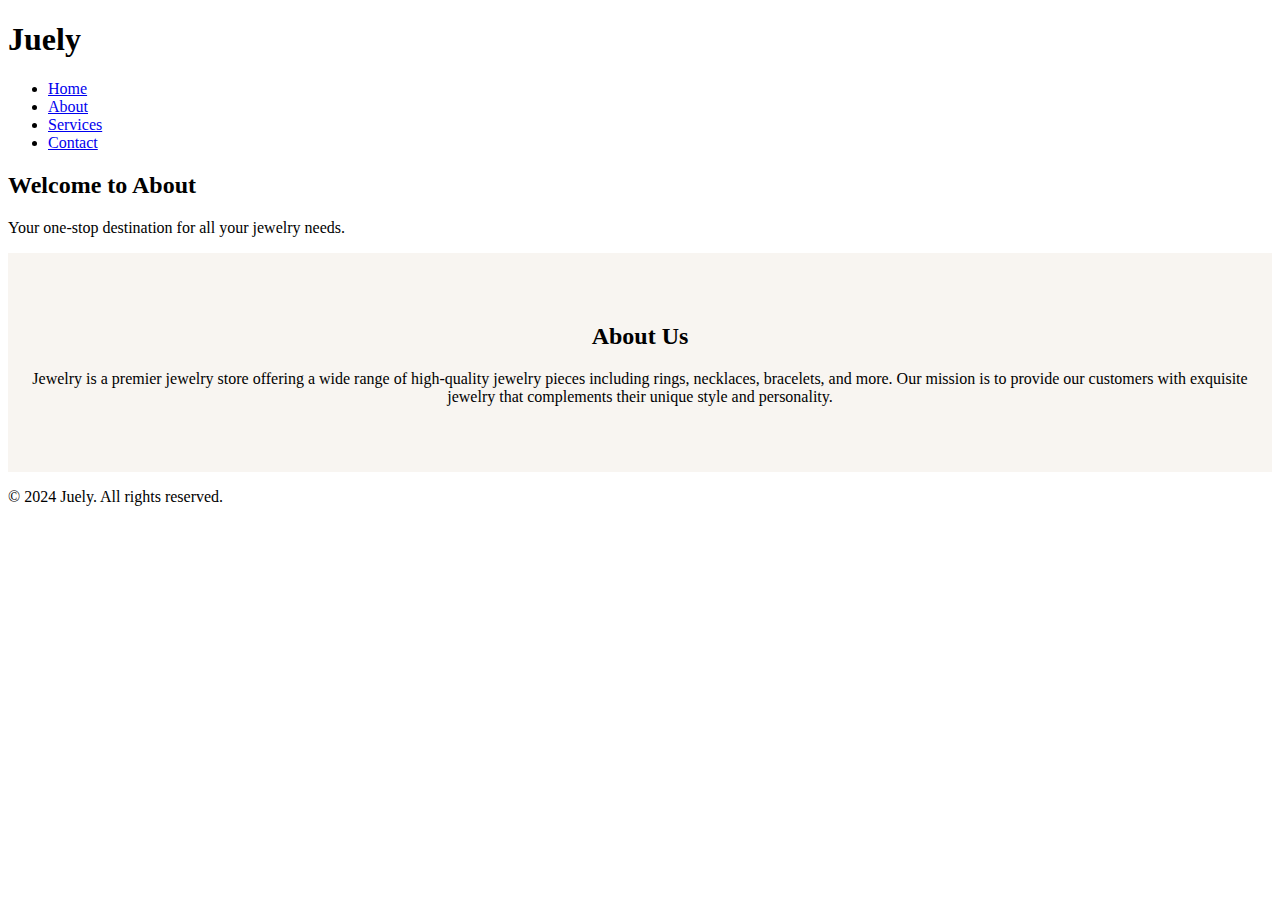
<file: html/about.html>
<!DOCTYPE html>
<html lang="en">
  <head>
    <meta charset="UTF-8" />
    <meta name="viewport" content="width=device-width, initial-scale=1.0" />
    <title>jewelry Website</title>
    <link rel="stylesheet" href="../styles/styles.css" />
  </head>
  <body>
    <header>
      <h1>Juely</h1>
      <nav>
        <ul>
          <li><a href="index.html">Home</a></li>
          <li><a href="about.html">About</a></li>
          <li><a href="services.html">Services</a></li>
          <li><a href="contact.html">Contact</a></li>
        </ul>
      </nav>
    </header>

    <section class="hero">
      <h2>Welcome to About</h2>
      <p>Your one-stop destination for all your jewelry needs.</p>
    </section>

    <section class="about">
      <h2>About Us</h2>
      <p>
        Jewelry is a premier jewelry store offering a wide range of high-quality
        jewelry pieces including rings, necklaces, bracelets, and more. Our
        mission is to provide our customers with exquisite jewelry that
        complements their unique style and personality.
      </p>
    </section>

    <footer>
      <p>&copy; 2024 Juely. All rights reserved.</p>
    </footer>
  </body>
</html>
</file>
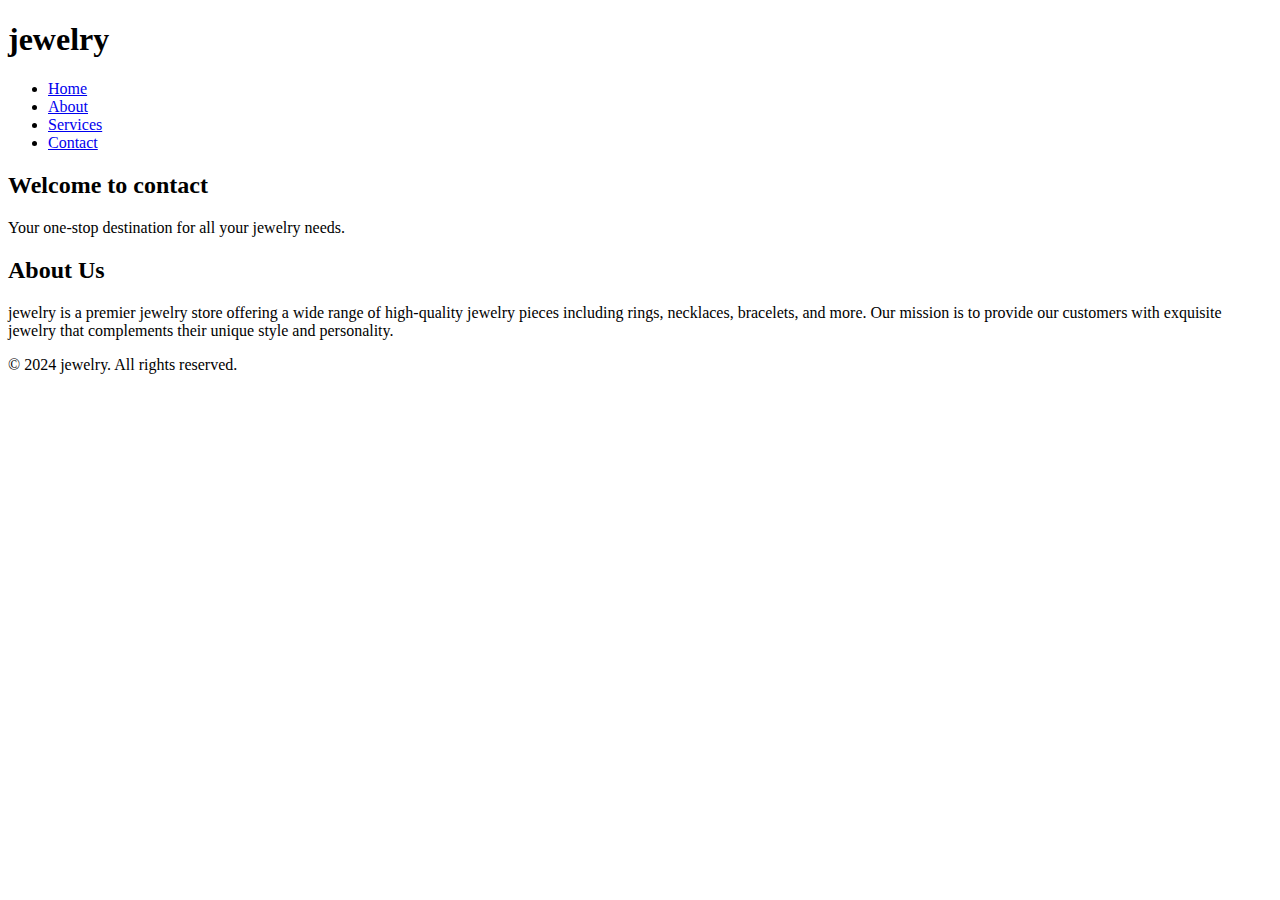
<file: html/contact.html>
<!DOCTYPE html>
<html lang="en">
<head>
    <meta charset="UTF-8">
    <meta name="viewport" content="width=device-width, initial-scale=1.0">
    <title>jewelry Website</title>
    <link rel="stylesheet" href="../styles/styles.css">
    <link rel="preconnect" href="https://fonts.googleapis.com">
<link rel="preconnect" href="https://fonts.gstatic.com" crossorigin>
<!-- Google font -->
<link href="https://fonts.googleapis.com/css2?family=Dancing+Script:wght@400..700&family=Montserrat:wght@300;400;500;600;700&family=Roboto:ital,wght@0,100;0,300;0,400;0,500;0,700;0,900;1,100;1,300;1,400;1,500;1,700;1,900&display=swap" rel="stylesheet">
</head>
<body>
    <header>
        <h1>jewelry</h1>
        <nav>
            <ul>
                <li><a href="index.html">Home</a></li>
                <li><a href="about.html">About</a></li>
                <li><a href="services.html">Services</a></li>
                <li><a href="contact.html">Contact</a></li>
            </ul>
        </nav>
    </header>

    <section >
        <h2>Welcome to contact</h2>
        <p>Your one-stop destination for all your jewelry needs.</p>
    </section>

    <section >
        <h2>About Us</h2>
        <p>jewelry is a premier jewelry store offering a wide range of high-quality jewelry pieces including rings, necklaces, bracelets, and more. Our mission is to provide our customers with exquisite jewelry that complements their unique style and personality.</p>
    </section>

    <footer>
        <p>&copy; 2024 jewelry. All rights reserved.</p>
    </footer>
</body>
</html>
</file>
<file: styles/styles.css>
.content {
  height: auto;
  width: auto;
  height: 80vh;
  background-image: url("../img/images1.jpeg"); /* Initial background image */
  background-size: cover;
  background-repeat: no-repeat;
  background-position: center;

  display: flex; /* Use flexbox */
  text-align: center;
  justify-content: center;
  align-items: center;

  transition: 5s;
  animation-name: animate;
  animation-direction: alternate-reverse;
  animation-duration: 30s;
  animation-fill-mode: forwards;
  animation-iteration-count: infinite;
  animation-play-state: running;
  animation-timing-function: ease-in-out;
}

@keyframes animate {
  0% {
    background-image: url("../img/images1.jpeg");
  }
  20% {
    background-image: url("../img/images2.jpeg");
  }
  40% {
    background-image: url("../img/images3.jpeg");
  }
  60% {
    background-image: url("../img/images4.jpeg");
  }
  80% {
    background-image: url("../img/images5.jpeg");
  }
  100% {
    background-image: url("../img/images6.jpeg");
  }
}
.catch {
  text-align: center;
}
.button-checkNow {
  justify-content: center;
  display: flex;
}
/* global button */
.btn {
  height: 50px;
  width: 200px;
  display: flex;
  align-items: center;
  justify-content: center;
  text-align: center;
  margin: 5px;
  transition: 0.8s;
}

.b1 {
  background: -webkit-linear-gradient(0deg, transparent 50%, #f9f5f2 50%);
  background-size: 400px 80px;
  border-radius: 5%;
}

.b1:hover {
  background-position: 200px 0;
  text-decoration: none;
  color: #333333;
}

/* middle part */
.title {
  text-align: center;
  padding: 70px;
}
.titleImg {
  background-image: url("../img/title2.jpeg"); /* Initial background image */
  width: auto;
  height: 50vh;
  background-size: cover;
  background-repeat: no-repeat;
  background-position: center;
  display: flex;
  text-align: center;
  justify-content: center;
  align-items: center;
}

.productPanel {
  display: flex;
  justify-content: center;
  padding: 3%;
}
.productList {
  width: auto;
  height: auto;
  border: 1px solid #ddd;
  border-radius: 4px;
  padding: 10px;
}
.productSize {
  max-width: 100%;
  height: auto;
}
.view-detail {
  background-color: brown;
  border: none;
  color: white;
  padding: 15px 32px;
  text-align: center;
  text-decoration: none;
  display: inline-block;
  font-size: 16px;
  margin: 4px 2px;
  cursor: pointer;
  border-radius: 8px;
  box-shadow: 0 3px #999;
}
.view-detail:active {
  background-color: brown;
  box-shadow: 0 1px #666;
  transform: translateY(4px);
}
.about {
  background-color: #f8f5f1; /* beige background */
  padding: 50px 20px;
  text-align: center;
}

/* google maps */
h6 {
  font-size: 30px;
  margin: 0;
}
.googlemapPart {
  display: flex;
  justify-content: center;
}
.googlePanel {
  margin: 25px;
}
.googleSentence {
  margin: 25px;
}
/* Media Queries for Responsiveness */
@media only screen and (max-width: 767px) {
  header {
    flex-direction: column;
    text-align: center;
  }

  nav ul {
    margin-top: 20px;
  }

  nav ul li {
    display: block;
    margin: 10px 0;
  }

  .content,
  .about {
    padding: 30px 10px;
  }
}
</file>
